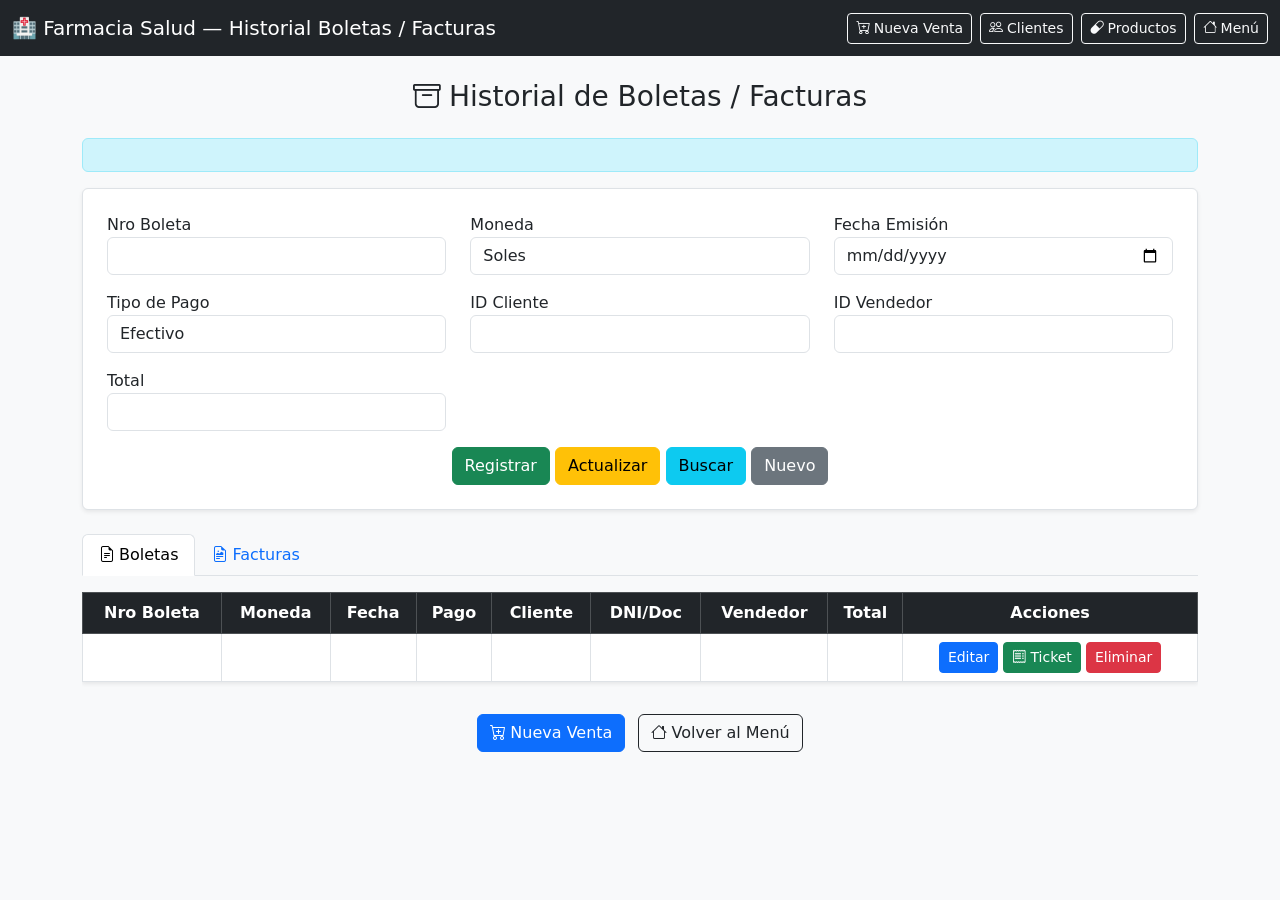
<file: src/main/resources/templates/boletas.html>
<!DOCTYPE html>
<html lang="es" xmlns:th="http://www.thymeleaf.org">
<head>
    <meta charset="UTF-8">
    <meta name="viewport" content="width=device-width, initial-scale=1">
    <title>Historial de Boletas y Facturas</title>
    <link rel="stylesheet" href="https://cdn.jsdelivr.net/npm/bootstrap@5.3.2/dist/css/bootstrap.min.css">
    <link rel="stylesheet" href="https://cdn.jsdelivr.net/npm/bootstrap-icons@1.11.3/font/bootstrap-icons.min.css">
</head>
<body class="bg-light">

<nav class="navbar navbar-dark bg-dark mb-4">
    <div class="container-fluid">
        <span class="navbar-brand">🏥 Farmacia Salud — Historial Boletas / Facturas</span>
        <div class="d-flex gap-2">
            <a href="/ventas"        class="btn btn-outline-light btn-sm"><i class="bi bi-cart-plus me-1"></i>Nueva Venta</a>
            <a href="/gestionclientes" class="btn btn-outline-light btn-sm"><i class="bi bi-people me-1"></i>Clientes</a>
            <a href="/gestionproductos" class="btn btn-outline-light btn-sm"><i class="bi bi-capsule me-1"></i>Productos</a>
            <a href="/menu"          class="btn btn-outline-light btn-sm"><i class="bi bi-house me-1"></i>Menú</a>
        </div>
    </div>
</nav>

<main class="container mt-2">
    <h3 class="text-center mb-4"><i class="bi bi-archive me-2"></i>Historial de Boletas / Facturas</h3>

    <div th:if="${mensajes != null}" class="alert alert-info text-center" th:text="${mensajes}"></div>

    <form th:action="@{/gestionboletas}" method="get" class="border p-4 rounded mb-4 bg-white shadow-sm">
        <div class="row mb-3">
            <div class="col-md-4">
                <label>Nro Boleta</label>
                <input type="text" name="Codigo" class="form-control"
                       th:value="${busquedaBoletas != null ? busquedaBoletas.nroboletas : ''}">
            </div>
            <div class="col-md-4">
                <label>Moneda</label>
                <select name="Moneda" class="form-control">
                    <option value="PEN" th:selected="${busquedaBoletas == null || busquedaBoletas.moneda == 'PEN'}">Soles</option>
                    <option value="USD" th:selected="${busquedaBoletas != null && busquedaBoletas.moneda == 'USD'}">Dólares</option>
                </select>
            </div>
            <div class="col-md-4">
                <label>Fecha Emisión</label>
                <input type="date" name="FechaEmision" class="form-control"
                       th:value="${busquedaBoletas != null ? busquedaBoletas.fechaemision : ''}">
            </div>
        </div>
        <div class="row mb-3">
            <div class="col-md-4">
                <label>Tipo de Pago</label>
                <select name="tipopagos" class="form-control">
                    <option value="EFECTIVO">Efectivo</option>
                    <option value="TARJETA">Tarjeta</option>
                    <option value="YAPE">Yape</option>
                    <option value="TRANSFERENCIA">Transferencia</option>
                </select>
            </div>
            <div class="col-md-4">
                <label>ID Cliente</label>
                <input type="number" name="idClientes" class="form-control"
                       th:value="${busquedaBoletas != null ? busquedaBoletas.idClientes : ''}">
            </div>
            <div class="col-md-4">
                <label>ID Vendedor</label>
                <input type="number" name="idvendedor" class="form-control"
                       th:value="${busquedaBoletas != null ? busquedaBoletas.idVendedor : ''}">
            </div>
        </div>
        <div class="row mb-3">
            <div class="col-md-4">
                <label>Total</label>
                <input type="number" step="0.01" name="Total" class="form-control"
                       th:value="${busquedaBoletas != null ? busquedaBoletas.total : ''}">
            </div>
        </div>
        <div class="text-center">
            <button type="submit" name="accion" value="registrar" class="btn btn-success">Registrar</button>
            <button type="submit" name="accion" value="actualizar" class="btn btn-warning">Actualizar</button>
            <button type="submit" name="accion" value="Buscar"    class="btn btn-info">Buscar</button>
            <a th:href="@{/gestionboletas(accion='listar')}" class="btn btn-secondary">Nuevo</a>
        </div>
    </form>

    <ul class="nav nav-tabs mb-3" id="documentTabs" role="tablist">
        <li class="nav-item" role="presentation">
            <button class="nav-link active" id="boletas-tab" data-bs-toggle="tab" data-bs-target="#boletas-panel"
                    type="button" role="tab"><i class="bi bi-file-earmark-text me-1"></i>Boletas</button>
        </li>
        <li class="nav-item" role="presentation">
            <button class="nav-link" id="facturas-tab" data-bs-toggle="tab" data-bs-target="#facturas-panel"
                    type="button" role="tab"><i class="bi bi-file-earmark-richtext me-1"></i>Facturas</button>
        </li>
    </ul>

    <div class="tab-content">
        <!-- TAB BOLETAS -->
        <section class="tab-pane fade show active" id="boletas-panel" role="tabpanel">
            <div class="table-responsive">
                <table class="table table-bordered table-hover text-center align-middle bg-white shadow-sm">
                    <thead class="table-dark">
                    <tr>
                        <th>Nro Boleta</th>
                        <th>Moneda</th>
                        <th>Fecha</th>
                        <th>Pago</th>
                        <th>Cliente</th>
                        <th>DNI/Doc</th>
                        <th>Vendedor</th>
                        <th>Total</th>
                        <th>Acciones</th>
                    </tr>
                    </thead>
                    <tbody>
                    <tr th:each="b : ${listarBoletas}">
                        <td th:text="${b.nroBoleta}"></td>
                        <td th:text="${b.moneda}"></td>
                        <td th:text="${b.fechaEmision}"></td>
                        <td th:text="${b.tipoPago}"></td>
                        <td th:text="${b.nombreCliente}"></td>
                        <td th:text="${b.nroDocCliente}"></td>
                        <td th:text="${b.nombreVendedor}"></td>
                        <td th:text="'S/. ' + ${#numbers.formatDecimal(b.total,1,2)}"></td>
                        <td>
                            <a th:href="@{/gestionboletas(accion='Buscar', Codigo=${b.nroBoleta})}"
                               class="btn btn-sm btn-primary">Editar</a>
                            <a th:href="@{/ventas/ticket(tipo='B', codigo=${b.nroBoleta})}"
                               class="btn btn-sm btn-success" target="_blank">
                                <i class="bi bi-receipt me-1"></i>Ticket</a>
                            <a th:href="@{/gestionboletas(accion='eliminar', Codigo=${b.nroBoleta})}"
                               class="btn btn-sm btn-danger"
                               onclick="return confirm('¿Eliminar esta boleta?')">Eliminar</a>
                        </td>
                    </tr>
                    </tbody>
                </table>
            </div>
        </section>

        <!-- TAB FACTURAS -->
        <section class="tab-pane fade" id="facturas-panel" role="tabpanel">
            <div class="table-responsive">
                <table class="table table-bordered table-hover text-center align-middle bg-white shadow-sm">
                    <thead class="table-dark">
                    <tr>
                        <th>Nro Factura</th>
                        <th>Moneda</th>
                        <th>Fecha</th>
                        <th>Pago</th>
                        <th>Cliente</th>
                        <th>DNI/Doc</th>
                        <th>Vendedor</th>
                        <th>Total</th>
                        <th>Ticket</th>
                    </tr>
                    </thead>
                    <tbody>
                    <tr th:each="f : ${listarFacturas}">
                        <td th:text="${f.nroFactura}"></td>
                        <td th:text="${f.moneda}"></td>
                        <td th:text="${f.fechaEmision}"></td>
                        <td th:text="${f.tipoPago}"></td>
                        <td th:text="${f.nombreCliente}"></td>
                        <td th:text="${f.nroDocCliente}"></td>
                        <td th:text="${f.nombreVendedor}"></td>
                        <td th:text="'S/. ' + ${#numbers.formatDecimal(f.total,1,2)}"></td>
                        <td>
                            <a th:href="@{/ventas/ticket(tipo='F', codigo=${f.nroFactura})}"
                               class="btn btn-sm btn-success" target="_blank">
                                <i class="bi bi-receipt me-1"></i>Ticket</a>
                        </td>
                    </tr>
                    </tbody>
                </table>
            </div>
        </section>
    </div>

    <div class="text-center mt-3">
        <a href="/ventas" class="btn btn-primary me-2">
            <i class="bi bi-cart-plus me-1"></i>Nueva Venta
        </a>
        <a href="/menu" class="btn btn-outline-dark">
            <i class="bi bi-house me-1"></i>Volver al Menú
        </a>
    </div>
</main>
<script src="https://cdn.jsdelivr.net/npm/bootstrap@5.3.2/dist/js/bootstrap.bundle.min.js"></script>
</body>
</html>
</file>
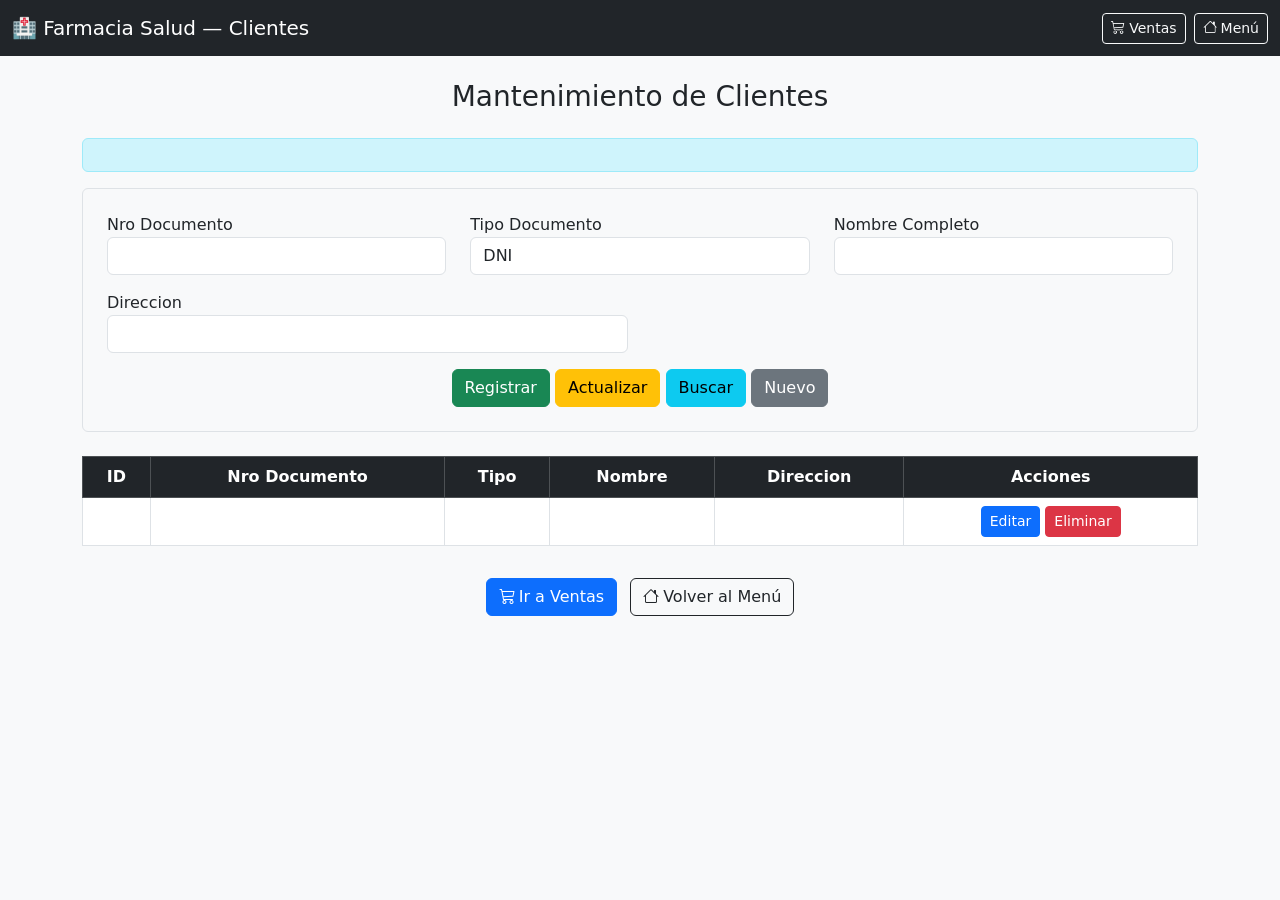
<file: src/main/resources/templates/clientes.html>
<!DOCTYPE html>
<html lang="es" xmlns:th="http://www.thymeleaf.org">
<head>
    <meta charset="UTF-8">
    <meta name="viewport" content="width=device-width, initial-scale=1">
    <title>Mantenimiento de Clientes</title>
    <link rel="stylesheet" href="https://cdn.jsdelivr.net/npm/bootstrap@5.3.2/dist/css/bootstrap.min.css">
    <link rel="stylesheet" href="https://cdn.jsdelivr.net/npm/bootstrap-icons@1.11.3/font/bootstrap-icons.min.css">
</head>
<body class="bg-light">

<nav class="navbar navbar-dark bg-dark mb-4">
    <div class="container-fluid">
        <span class="navbar-brand">🏥 Farmacia Salud — Clientes</span>
        <div class="d-flex gap-2">
            <a href="/ventas"  class="btn btn-outline-light btn-sm"><i class="bi bi-cart3 me-1"></i>Ventas</a>
            <a href="/menu"    class="btn btn-outline-light btn-sm"><i class="bi bi-house me-1"></i>Menú</a>
        </div>
    </div>
</nav>

<main class="container mt-2">
    <h3 class="text-center mb-4">Mantenimiento de Clientes</h3>

    <div th:if="${mensajes != null}" class="alert alert-info text-center" th:text="${mensajes}"></div>

    <form th:action="@{/gestionclientes}" method="get" class="border p-4 rounded mb-4">
        <input type="hidden" name="ClienteID" th:value="${busquedaCliente != null ? busquedaCliente.clientesID : ''}">

        <div class="row mb-3">
            <div class="col-md-4">
                <label>Nro Documento</label>
                <input type="number" name="NumeroDoc" class="form-control"
                       th:value="${busquedaCliente != null ? busquedaCliente.numeroDoc : ''}">
            </div>
            <div class="col-md-4">
                <label>Tipo Documento</label>
                <select name="TipoDocumento" class="form-control">
                    <option value="DNI" th:selected="${busquedaCliente == null || busquedaCliente.tipoDocumento == 'DNI'}">DNI</option>
                    <option value="RUC" th:selected="${busquedaCliente != null && busquedaCliente.tipoDocumento == 'RUC'}">RUC</option>
                    <option value="CE" th:selected="${busquedaCliente != null && busquedaCliente.tipoDocumento == 'CE'}">Carnet de Extranjeria</option>
                </select>
            </div>
            <div class="col-md-4">
                <label>Nombre Completo</label>
                <input type="text" name="NombreCliente" class="form-control"
                       th:value="${busquedaCliente != null ? busquedaCliente.nombreClientes : ''}">
            </div>
        </div>

        <div class="row mb-3">
            <div class="col-md-6">
                <label>Direccion</label>
                <input type="text" name="Direccion" class="form-control"
                       th:value="${busquedaCliente != null ? busquedaCliente.clientesDireccion : ''}">
            </div>
        </div>

        <div class="text-center">
            <button type="submit" name="accion" value="registrar" class="btn btn-success">Registrar</button>
            <button type="submit" name="accion" value="actualizar" class="btn btn-warning">Actualizar</button>
            <button type="submit" name="accion" value="buscar" class="btn btn-info">Buscar</button>
            <a th:href="@{/gestionclientes(accion='listar')}" class="btn btn-secondary">Nuevo</a>
        </div>
    </form>

    <div class="table-responsive">
        <table class="table table-bordered table-hover text-center align-middle">
            <thead class="table-dark">
            <tr>
                <th>ID</th>
                <th>Nro Documento</th>
                <th>Tipo</th>
                <th>Nombre</th>
                <th>Direccion</th>
                <th>Acciones</th>
            </tr>
            </thead>
            <tbody>
            <tr th:each="c : ${listarClientes}">
                <td th:text="${c.clientesID}"></td>
                <td th:text="${c.numeroDoc}"></td>
                <td th:text="${c.tipoDocumento}"></td>
                <td th:text="${c.nombreClientes}"></td>
                <td th:text="${c.clientesDireccion}"></td>
                <td>
                    <a th:href="@{/gestionclientes(accion='buscar', NumeroDoc=${c.numeroDoc})}" class="btn btn-sm btn-primary">Editar</a>
                    <a th:href="@{/gestionclientes(accion='eliminar', ClienteID=${c.clientesID})}"
                       class="btn btn-sm btn-danger" onclick="return confirm('Eliminar cliente?')">Eliminar</a>
                </td>
            </tr>
            </tbody>
        </table>
    </div>

    <div class="text-center mt-3">
        <a href="/ventas" class="btn btn-primary me-2"><i class="bi bi-cart3 me-1"></i>Ir a Ventas</a>
        <a href="/menu"   class="btn btn-outline-dark"><i class="bi bi-house me-1"></i>Volver al Menú</a>
    </div>
</main>
<script src="https://cdn.jsdelivr.net/npm/bootstrap@5.3.2/dist/js/bootstrap.bundle.min.js"></script>
</body>
</html>
</file>
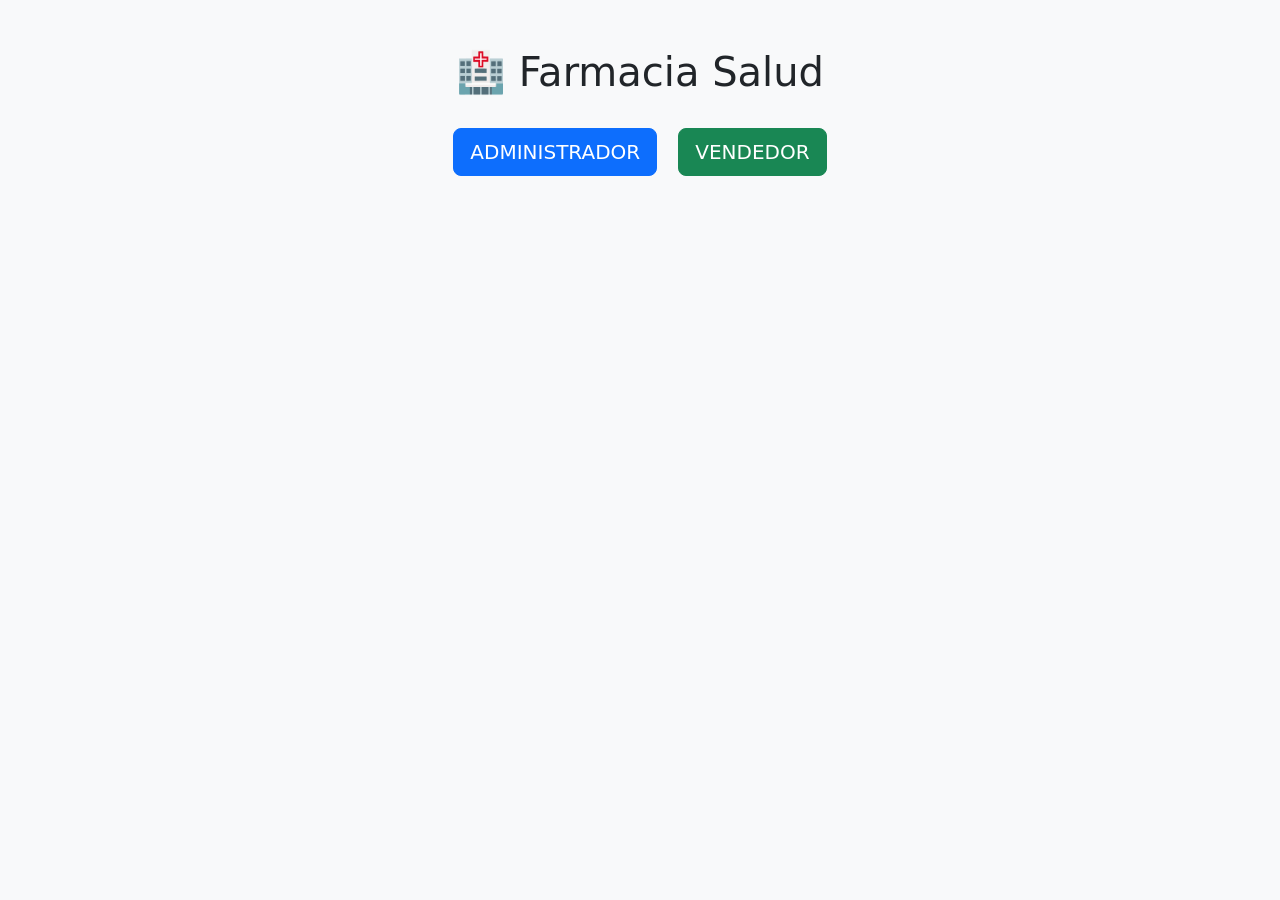
<file: src/main/resources/templates/home.html>
<!DOCTYPE html>
<html xmlns:th="http://www.thymeleaf.org">
<head>
    <meta charset="UTF-8">
    <title>Acceso Farmacia</title>
    <link href="https://cdn.jsdelivr.net/npm/bootstrap@5.3.2/dist/css/bootstrap.min.css" rel="stylesheet">
</head>
<body class="bg-light text-center mt-5">
    <h1>🏥 Farmacia Salud</h1>
    <div class="container mt-4">
        <a href="/login?rol=ADMINISTRADOR" class="btn btn-primary btn-lg m-2">ADMINISTRADOR</a>
        <a href="/login?rol=VENDEDOR" class="btn btn-success btn-lg m-2">VENDEDOR</a>
    </div>
</body>
</html>
</file>
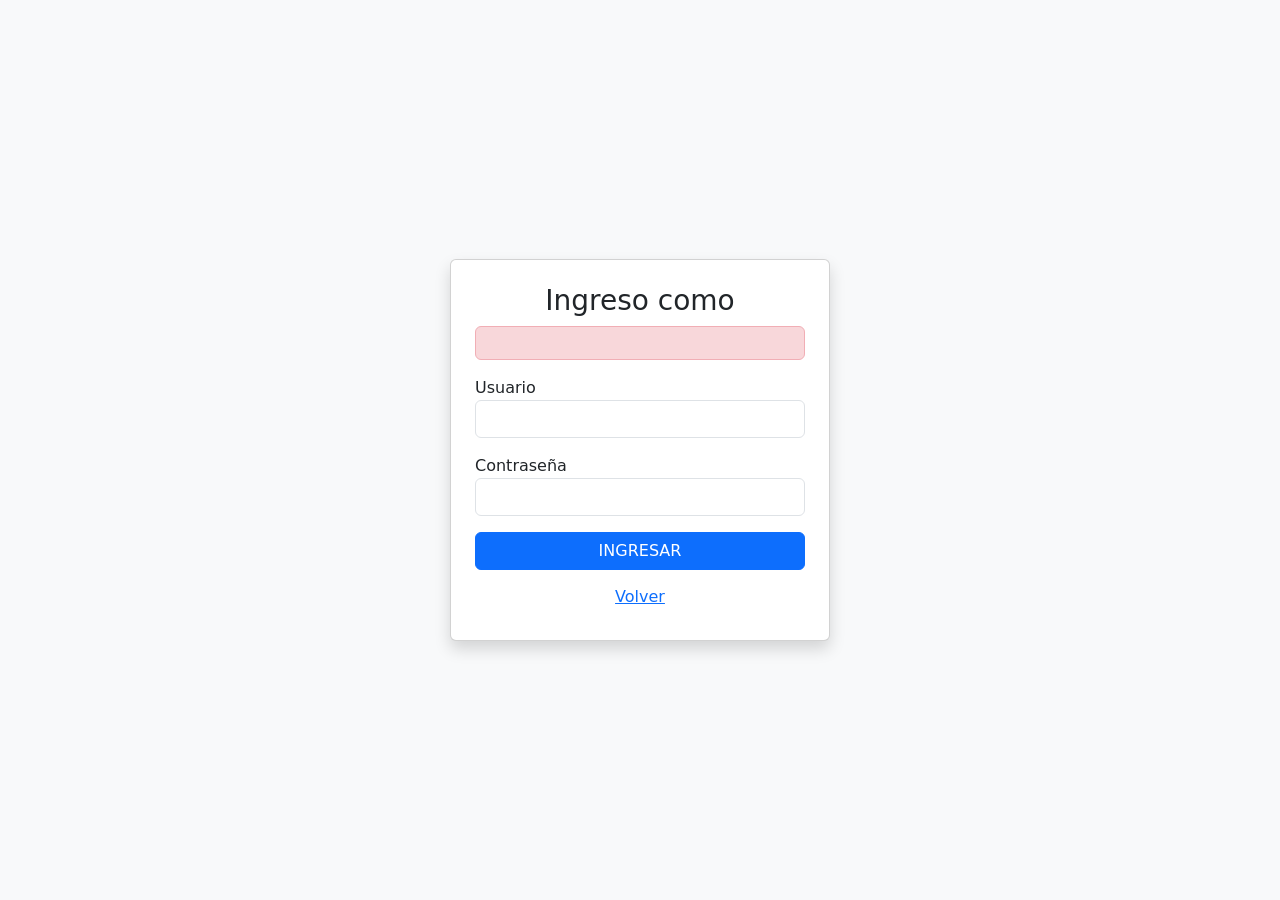
<file: src/main/resources/templates/login.html>
<!DOCTYPE html>
<html xmlns:th="http://www.thymeleaf.org">
<head>
    <meta charset="UTF-8">
    <title>Login | Farmacia Salud</title>
    <link href="https://cdn.jsdelivr.net/npm/bootstrap@5.3.2/dist/css/bootstrap.min.css" rel="stylesheet">
</head>
<body class="bg-light d-flex align-items-center" style="height: 100vh;">
    <div class="container">
        <div class="row justify-content-center">
            <div class="col-md-4 card p-4 shadow">
                <h3 class="text-center">Ingreso como <span th:text="${session.rol}"></span></h3>
                <div th:if="${error}" class="alert alert-danger" th:text="${error}"></div>
                <form th:action="@{/login}" method="post">
                    <div class="mb-3">
                        <label>Usuario</label>
                        <input type="text" name="usuario" class="form-control" required>
                    </div>
                    <div class="mb-3">
                        <label>Contraseña</label>
                        <input type="password" name="password" class="form-control" required>
                    </div>
                    <button type="submit" class="btn btn-primary w-100">INGRESAR</button>
                    <a href="/" class="btn btn-link w-100 mt-2">Volver</a>
                </form>
            </div>
        </div>
    </div>
</body>
</html>
</file>
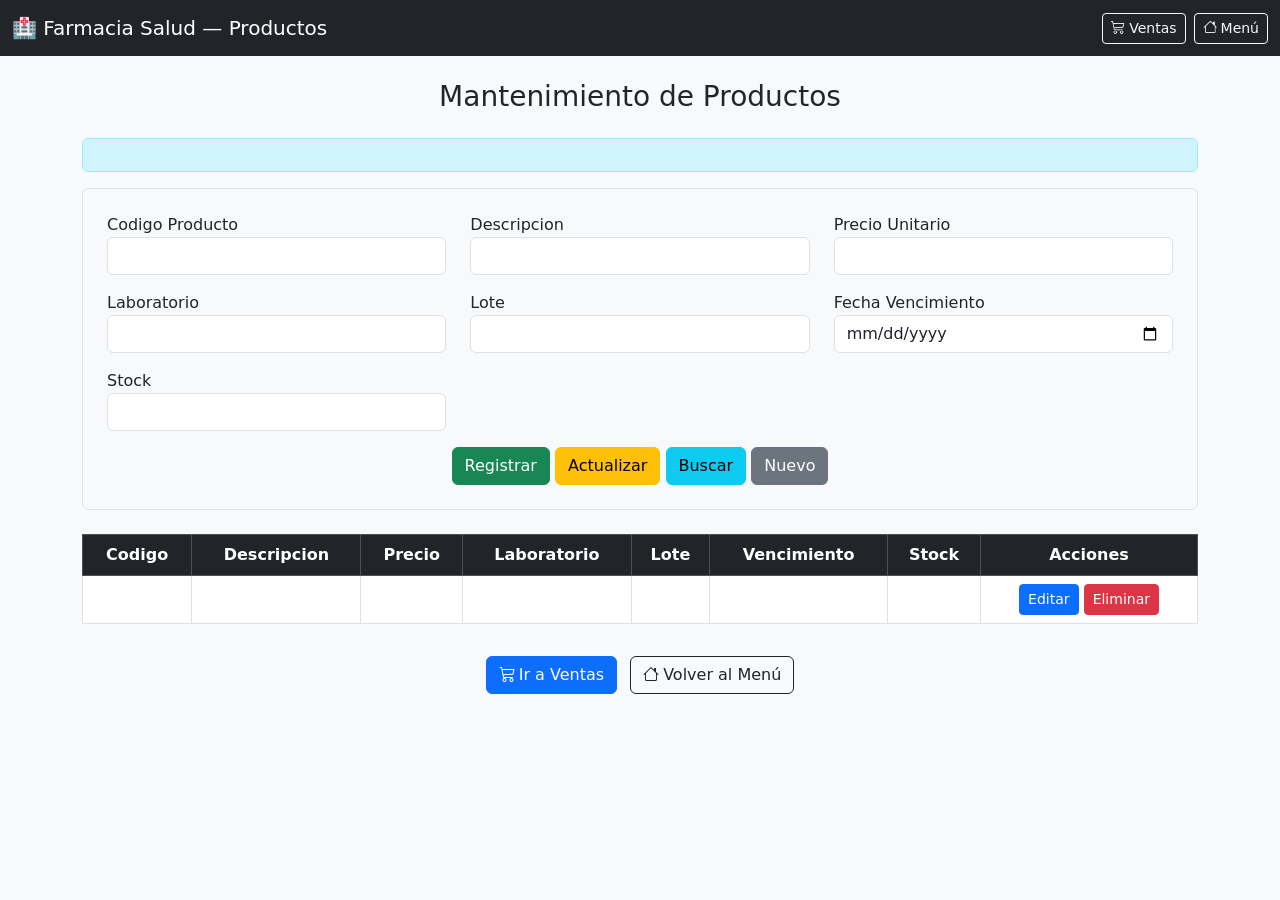
<file: src/main/resources/templates/productos.html>
<!DOCTYPE html>
<html lang="es" xmlns:th="http://www.thymeleaf.org">
<head>
    <meta charset="UTF-8">
    <meta name="viewport" content="width=device-width, initial-scale=1">
    <title>Mantenimiento de Productos</title>
    <link rel="stylesheet" href="https://cdn.jsdelivr.net/npm/bootstrap@5.3.2/dist/css/bootstrap.min.css">
    <link rel="stylesheet" href="https://cdn.jsdelivr.net/npm/bootstrap-icons@1.11.3/font/bootstrap-icons.min.css">
</head>
<body class="bg-light">

<nav class="navbar navbar-dark bg-dark mb-4">
    <div class="container-fluid">
        <span class="navbar-brand">🏥 Farmacia Salud — Productos</span>
        <div class="d-flex gap-2">
            <a href="/ventas" class="btn btn-outline-light btn-sm"><i class="bi bi-cart3 me-1"></i>Ventas</a>
            <a href="/menu"   class="btn btn-outline-light btn-sm"><i class="bi bi-house me-1"></i>Menú</a>
        </div>
    </div>
</nav>

<main class="container mt-2">
    <h3 class="text-center mb-4">Mantenimiento de Productos</h3>

    <div th:if="${mensajes != null}" class="alert alert-info text-center" th:text="${mensajes}"></div>

    <form th:action="@{/gestionproductos}" method="get" class="border p-4 rounded mb-4">
        <div class="row mb-3">
            <div class="col-md-4">
                <label>Codigo Producto</label>
                <input type="text" name="Codigo" class="form-control"
                       th:value="${busquedaProducto != null ? busquedaProducto.codigoProductos : ''}">
            </div>
            <div class="col-md-4">
                <label>Descripcion</label>
                <input type="text" name="Descripcion" class="form-control"
                       th:value="${busquedaProducto != null ? busquedaProducto.descripcionProductos : ''}">
            </div>
            <div class="col-md-4">
                <label>Precio Unitario</label>
                <input type="number" step="0.01" name="Precio" class="form-control"
                       th:value="${busquedaProducto != null ? busquedaProducto.preciounitaria : ''}">
            </div>
        </div>

        <div class="row mb-3">
            <div class="col-md-4">
                <label>Laboratorio</label>
                <input type="text" name="Laboratorio" class="form-control"
                       th:value="${busquedaProducto != null ? busquedaProducto.laboratorio : ''}">
            </div>
            <div class="col-md-4">
                <label>Lote</label>
                <input type="text" name="Lote" class="form-control"
                       th:value="${busquedaProducto != null ? busquedaProducto.lote : ''}">
            </div>
            <div class="col-md-4">
                <label>Fecha Vencimiento</label>
                <input type="date" name="FechaVencimiento" class="form-control"
                       th:value="${busquedaProducto != null ? busquedaProducto.fechaVencimiento : ''}">
            </div>
        </div>

        <div class="row mb-3">
            <div class="col-md-4">
                <label>Stock</label>
                <input type="number" name="Stock" class="form-control"
                       th:value="${busquedaProducto != null ? busquedaProducto.stock : ''}">
            </div>
        </div>

        <div class="text-center">
            <button type="submit" name="accion" value="registrar" class="btn btn-success">Registrar</button>
            <button type="submit" name="accion" value="actualizar" class="btn btn-warning">Actualizar</button>
            <button type="submit" name="accion" value="buscar" class="btn btn-info">Buscar</button>
            <a th:href="@{/gestionproductos(accion='listar')}" class="btn btn-secondary">Nuevo</a>
        </div>
    </form>

    <div class="table-responsive">
        <table class="table table-bordered table-hover text-center align-middle">
            <thead class="table-dark">
            <tr>
                <th>Codigo</th>
                <th>Descripcion</th>
                <th>Precio</th>
                <th>Laboratorio</th>
                <th>Lote</th>
                <th>Vencimiento</th>
                <th>Stock</th>
                <th>Acciones</th>
            </tr>
            </thead>
            <tbody>
            <tr th:each="p : ${listarProductos}">
                <td th:text="${p.codigoProductos}"></td>
                <td th:text="${p.descripcionProductos}"></td>
                <td th:text="${p.preciounitaria}"></td>
                <td th:text="${p.laboratorio}"></td>
                <td th:text="${p.lote}"></td>
                <td th:text="${p.fechaVencimiento}"></td>
                <td th:text="${p.stock}"></td>
                <td>
                    <a th:href="@{/gestionproductos(accion='buscar', Codigo=${p.codigoProductos})}" class="btn btn-sm btn-primary">Editar</a>
                    <a th:href="@{/gestionproductos(accion='eliminar', Codigo=${p.codigoProductos})}"
                       class="btn btn-sm btn-danger" onclick="return confirm('Eliminar producto?')">Eliminar</a>
                </td>
            </tr>
            </tbody>
        </table>
    </div>

    <div class="text-center mt-3">
        <a href="/ventas" class="btn btn-primary me-2"><i class="bi bi-cart3 me-1"></i>Ir a Ventas</a>
        <a href="/menu"   class="btn btn-outline-dark"><i class="bi bi-house me-1"></i>Volver al Menú</a>
    </div>
</main>
<script src="https://cdn.jsdelivr.net/npm/bootstrap@5.3.2/dist/js/bootstrap.bundle.min.js"></script>
</body>
</html>
</file>
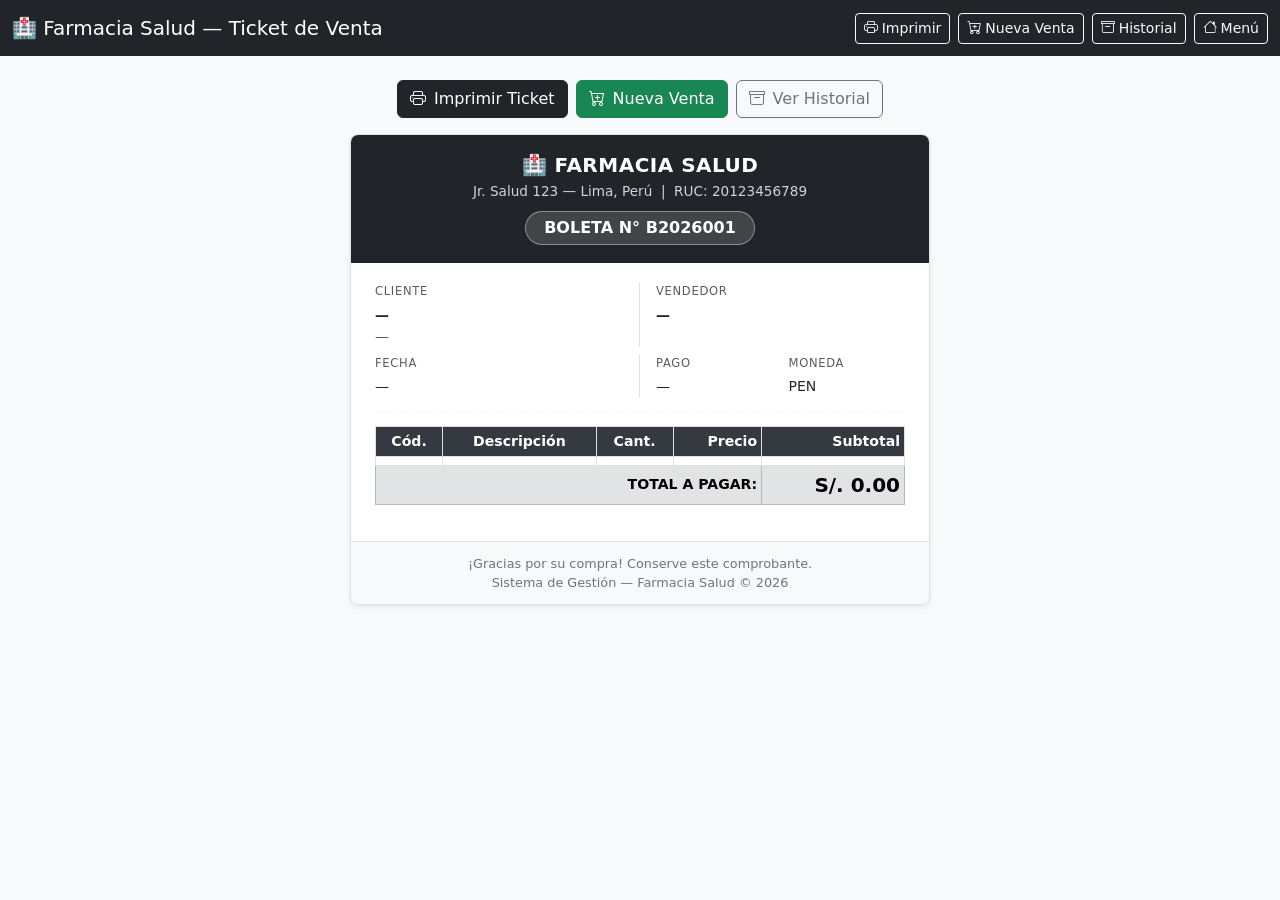
<file: src/main/resources/templates/ticket.html>
<!DOCTYPE html>
<html lang="es" xmlns:th="http://www.thymeleaf.org">
<head>
    <meta charset="UTF-8">
    <meta name="viewport" content="width=device-width, initial-scale=1">
    <title th:text="'Ticket — ' + ${tipoDoc} + ' ' + ${nroDoc}">Ticket de Venta</title>
    <link rel="stylesheet" href="https://cdn.jsdelivr.net/npm/bootstrap@5.3.2/dist/css/bootstrap.min.css">
    <link rel="stylesheet" href="https://cdn.jsdelivr.net/npm/bootstrap-icons@1.11.3/font/bootstrap-icons.min.css">
    <style>
        body { background: #f8f9fa; }
        /* Solo el bloque del ticket tiene estilo de comprobante */
        .ticket-wrapper {
            max-width: 580px;
            margin: 0 auto;
            background: #fff;
            border: 1px solid #dee2e6;
            border-radius: 8px;
            overflow: hidden;
        }
        .ticket-header-band {
            background: #212529;
            color: #fff;
            padding: 18px 24px;
            text-align: center;
        }
        .ticket-header-band h5 { margin: 0; font-weight: 700; letter-spacing: .5px; }
        .ticket-header-band p  { margin: 4px 0 0; font-size: .85rem; opacity: .8; }
        .nro-badge {
            display: inline-block;
            margin-top: 10px;
            background: rgba(255,255,255,.15);
            border: 1px solid rgba(255,255,255,.4);
            border-radius: 20px;
            padding: 4px 18px;
            font-size: 1rem;
            font-weight: 700;
        }
        .ticket-body { padding: 20px 24px; }
        .divider-dash { border: none; border-top: 1.5px dashed #ced4da; margin: 14px 0; }
        .items-table { font-size: .88rem; }
        .items-table thead th { background: #343a40; color: #fff; text-align: center; }
        .items-table td { vertical-align: middle; }
        .ticket-footer {
            background: #f8f9fa;
            border-top: 1px solid #dee2e6;
            text-align: center;
            padding: 12px;
            font-size: .8rem;
            color: #6c757d;
        }
        /* Ocultar navbar al imprimir */
        @media print {
            nav, .btn-toolbar { display: none !important; }
            body { background: #fff; }
            .ticket-wrapper { border: none; box-shadow: none; max-width: 100%; border-radius: 0; }
        }
    </style>
</head>
<body class="bg-light">

<!-- NAVBAR igual al resto del sistema -->
<nav class="navbar navbar-dark bg-dark mb-4">
    <div class="container-fluid">
        <span class="navbar-brand">🏥 Farmacia Salud — Ticket de Venta</span>
        <div class="d-flex gap-2">
            <button onclick="window.print()" class="btn btn-outline-light btn-sm">
                <i class="bi bi-printer me-1"></i>Imprimir
            </button>
            <a href="/ventas" class="btn btn-outline-light btn-sm">
                <i class="bi bi-cart-plus me-1"></i>Nueva Venta
            </a>
            <a href="/gestionboletas" class="btn btn-outline-light btn-sm">
                <i class="bi bi-archive me-1"></i>Historial
            </a>
            <a href="/menu" class="btn btn-outline-light btn-sm">
                <i class="bi bi-house me-1"></i>Menú
            </a>
        </div>
    </div>
</nav>

<main class="container mt-2">

    <!-- Botones adicionales (pantalla) -->
    <div class="btn-toolbar justify-content-center mb-3 gap-2">
        <button onclick="window.print()" class="btn btn-dark">
            <i class="bi bi-printer me-2"></i>Imprimir Ticket
        </button>
        <a href="/ventas" class="btn btn-success">
            <i class="bi bi-cart-plus me-2"></i>Nueva Venta
        </a>
        <a href="/gestionboletas" class="btn btn-outline-secondary">
            <i class="bi bi-archive me-2"></i>Ver Historial
        </a>
    </div>

    <!-- ──── TICKET ──── -->
    <div class="ticket-wrapper mb-4 shadow-sm">

        <!-- Encabezado -->
        <div class="ticket-header-band">
            <h5>🏥 FARMACIA SALUD</h5>
            <p>Jr. Salud 123 — Lima, Perú &nbsp;|&nbsp; RUC: 20123456789</p>
            <div class="nro-badge">
                <span th:text="${tipoDoc}">BOLETA</span> N°
                <span th:text="${nroDoc}">B2026001</span>
            </div>
        </div>

        <div class="ticket-body">

            <!-- Info cliente / vendedor en grid Bootstrap -->
            <div class="row g-0 mb-2 small">
                <div class="col-6 border-end pe-3">
                    <p class="mb-1 text-muted" style="font-size:.72rem;text-transform:uppercase;letter-spacing:.7px;">Cliente</p>
                    <p class="mb-0 fw-bold" th:text="${documento.nombreCliente}">—</p>
                    <p class="mb-0 text-muted" th:text="${documento.nroDocCliente}">—</p>
                </div>
                <div class="col-6 ps-3">
                    <p class="mb-1 text-muted" style="font-size:.72rem;text-transform:uppercase;letter-spacing:.7px;">Vendedor</p>
                    <p class="mb-0 fw-bold" th:text="${documento.nombreVendedor}">—</p>
                </div>
            </div>
            <div class="row g-0 mb-0 small">
                <div class="col-6 border-end pe-3">
                    <p class="mb-1 text-muted" style="font-size:.72rem;text-transform:uppercase;letter-spacing:.7px;">Fecha</p>
                    <p class="mb-0" th:text="${documento.fechaEmision}">—</p>
                </div>
                <div class="col-3 px-3">
                    <p class="mb-1 text-muted" style="font-size:.72rem;text-transform:uppercase;letter-spacing:.7px;">Pago</p>
                    <p class="mb-0" th:text="${documento.tipoPago}">—</p>
                </div>
                <div class="col-3 ps-3">
                    <p class="mb-1 text-muted" style="font-size:.72rem;text-transform:uppercase;letter-spacing:.7px;">Moneda</p>
                    <p class="mb-0" th:text="${documento.moneda}">PEN</p>
                </div>
            </div>

            <hr class="divider-dash">

            <!-- Tabla de productos -->
            <table class="table table-sm items-table table-bordered">
                <thead>
                    <tr>
                        <th>Cód.</th>
                        <th>Descripción</th>
                        <th class="text-center">Cant.</th>
                        <th class="text-end">Precio</th>
                        <th class="text-end">Subtotal</th>
                    </tr>
                </thead>
                <tbody>
                    <tr th:each="item : ${items}">
                        <td th:text="${item['codigo']}"></td>
                        <td th:text="${item['descripcion']}"></td>
                        <td class="text-center" th:text="${item['cantidad']}"></td>
                        <td class="text-end" th:text="'S/. ' + ${#numbers.formatDecimal(item['precio'],1,2)}"></td>
                        <td class="text-end fw-bold" th:text="'S/. ' + ${#numbers.formatDecimal(item['subtotal'],1,2)}"></td>
                    </tr>
                </tbody>
                <tfoot>
                    <tr class="table-secondary">
                        <td colspan="4" class="text-end fw-bold">TOTAL A PAGAR:</td>
                        <td class="text-end fw-bold fs-5"
                            th:text="'S/. ' + ${#numbers.formatDecimal(documento.total,1,2)}">
                            S/. 0.00
                        </td>
                    </tr>
                </tfoot>
            </table>
        </div>

        <div class="ticket-footer">
            <p class="mb-0">¡Gracias por su compra! Conserve este comprobante.</p>
            <p class="mb-0">Sistema de Gestión — Farmacia Salud © 2026</p>
        </div>
    </div>

</main>

<script src="https://cdn.jsdelivr.net/npm/bootstrap@5.3.2/dist/js/bootstrap.bundle.min.js"></script>
</body>
</html>
</file>
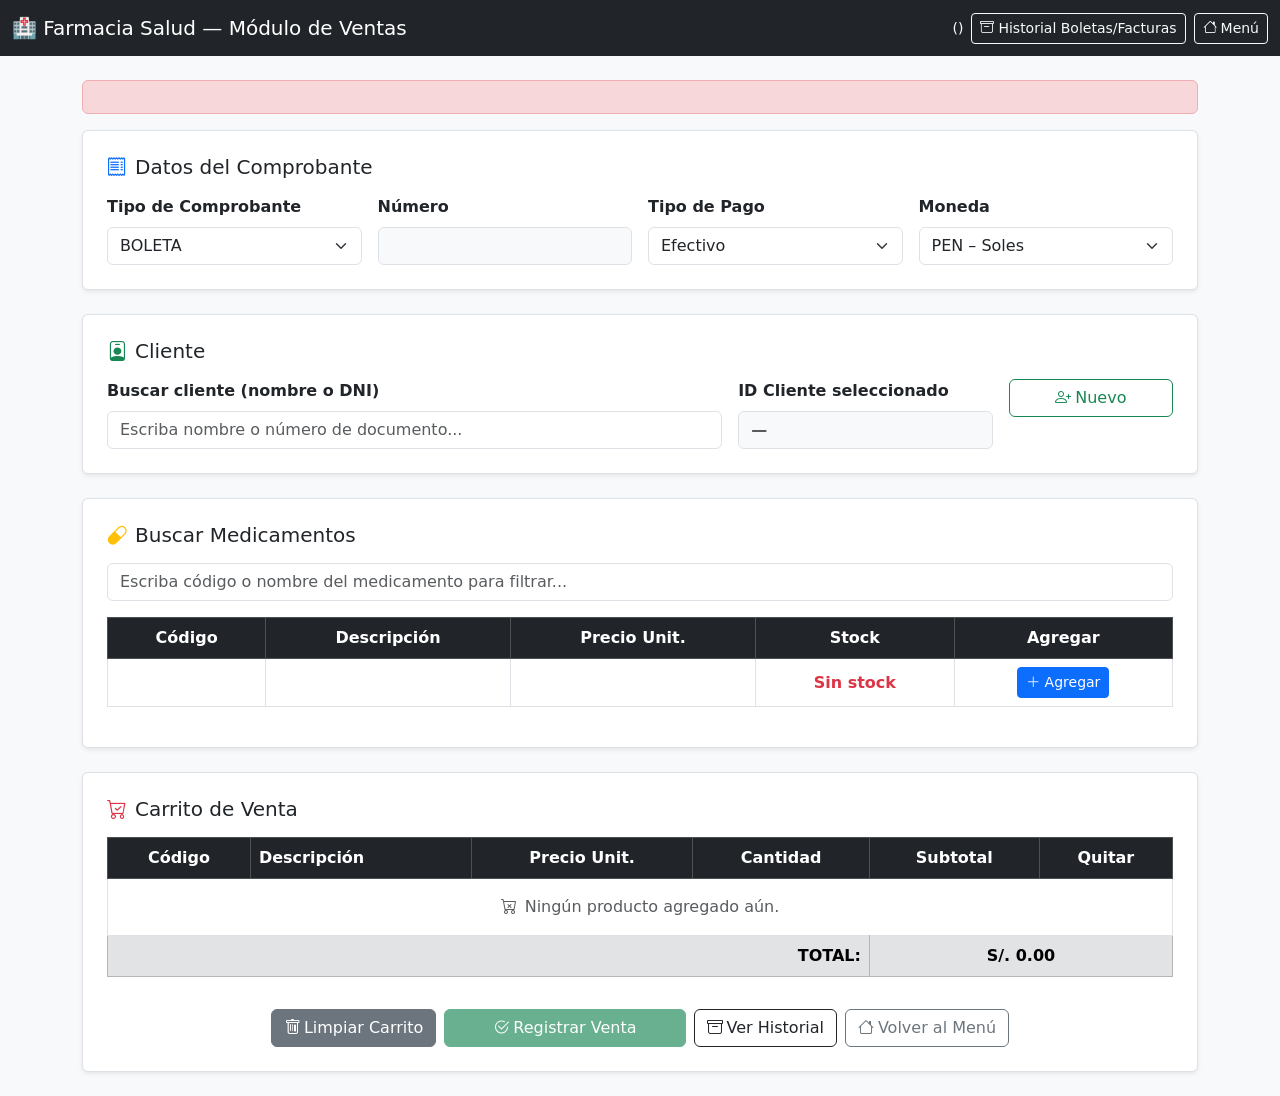
<file: src/main/resources/templates/ventas.html>
<!DOCTYPE html>
<html lang="es" xmlns:th="http://www.thymeleaf.org">
<head>
    <meta charset="UTF-8">
    <meta name="viewport" content="width=device-width, initial-scale=1">
    <title>Módulo de Ventas — Farmacia Salud</title>
    <link rel="stylesheet" href="https://cdn.jsdelivr.net/npm/bootstrap@5.3.2/dist/css/bootstrap.min.css">
    <link rel="stylesheet" href="https://cdn.jsdelivr.net/npm/bootstrap-icons@1.11.3/font/bootstrap-icons.min.css">
    <style>
        /* Estilos de carrito de compras */
        #tbodyCarrito tr td { vertical-align: middle; }
        .qty-ctrl { width: 65px; text-align: center; }
        .tag-ok  { color: #198754; font-weight: 600; }
        .tag-low { color: #fd7e14; font-weight: 600; }
        .tag-no  { color: #dc3545; font-weight: 600; }
        .fila-vencido { background-color: #fff3cd !important; }
        /* Resaltar fila al pasar mouse en tabla productos */
        #tablaProductos tbody tr:hover { cursor: pointer; background: #f0f4ff; }
    </style>
</head>
<body class="bg-light">

<!-- NAVBAR igual al resto del sistema -->
<nav class="navbar navbar-dark bg-dark mb-4">
    <div class="container-fluid">
        <span class="navbar-brand">🏥 Farmacia Salud — Módulo de Ventas</span>
        <div class="d-flex align-items-center gap-2">
            <span class="text-white small">
                <span th:text="${session.usuario}"></span>
                (<span th:text="${session.rol}"></span>)
            </span>
            <a href="/gestionboletas" class="btn btn-outline-light btn-sm">
                <i class="bi bi-archive me-1"></i>Historial Boletas/Facturas
            </a>
            <a href="/menu" class="btn btn-outline-light btn-sm">
                <i class="bi bi-house me-1"></i>Menú
            </a>
        </div>
    </div>
</nav>

<main class="container mt-2">

    <!-- ALERTA DE ERROR -->
    <div th:if="${error}" class="alert alert-danger text-center" th:text="${error}"></div>

    <form id="formVenta" method="post" th:action="@{/ventas/registrar}">

    <!-- ══════════════════════════════════════════════════════
         SECCIÓN 1 — DATOS DEL COMPROBANTE
    ═══════════════════════════════════════════════════════ -->
    <div class="border p-4 rounded mb-4 bg-white shadow-sm">
        <h5 class="mb-3"><i class="bi bi-receipt me-2 text-primary"></i>Datos del Comprobante</h5>
        <div class="row g-3 align-items-end">

            <!-- Tipo: Boleta o Factura -->
            <div class="col-md-3">
                <label class="form-label fw-bold">Tipo de Comprobante</label>
                <select name="tipo" id="selectTipo" class="form-select" onchange="actualizarCodigo()">
                    <option value="BOLETA">BOLETA</option>
                    <option value="FACTURA">FACTURA</option>
                </select>
            </div>

            <!-- Código auto-generado (solo lectura) -->
            <div class="col-md-3">
                <label class="form-label fw-bold">Número</label>
                <input type="text" id="campoCodigo" class="form-control bg-light fw-bold text-primary"
                       readonly th:value="${sigBoleta}">
            </div>

            <!-- Tipo de Pago -->
            <div class="col-md-3">
                <label class="form-label fw-bold">Tipo de Pago</label>
                <select name="tipoPago" class="form-select">
                    <option value="Efectivo">Efectivo</option>
                    <option value="Tarjeta">Tarjeta</option>
                    <option value="Yape">Yape</option>
                    <option value="Transferencia">Transferencia</option>
                </select>
            </div>

            <!-- Moneda -->
            <div class="col-md-3">
                <label class="form-label fw-bold">Moneda</label>
                <select name="moneda" class="form-select">
                    <option value="PEN">PEN – Soles</option>
                    <option value="USD">USD – Dólares</option>
                </select>
            </div>
        </div>
    </div>

    <!-- ══════════════════════════════════════════════════════
         SECCIÓN 2 — CLIENTE
    ═══════════════════════════════════════════════════════ -->
    <div class="border p-4 rounded mb-4 bg-white shadow-sm">
        <h5 class="mb-3"><i class="bi bi-person-badge me-2 text-success"></i>Cliente</h5>

        <div class="row g-3 align-items-start">
            <!-- Buscar cliente existente -->
            <div class="col-md-7">
                <label class="form-label fw-bold">Buscar cliente (nombre o DNI)</label>
                <input type="text" id="buscarCliente" class="form-control"
                       placeholder="Escriba nombre o número de documento...">
                <!-- Dropdown resultados -->
                <div id="listaClientes" class="border rounded mt-1 bg-white shadow-sm"
                     style="max-height:200px; overflow-y:auto; display:none; position:relative; z-index:100;">
                    <table class="table table-sm table-hover mb-0">
                        <thead class="table-secondary">
                            <tr><th>ID</th><th>Documento</th><th>Nombre</th></tr>
                        </thead>
                        <tbody id="tbodyBuscarCliente"></tbody>
                    </table>
                </div>
            </div>

            <!-- ID seleccionado -->
            <div class="col-md-3">
                <label class="form-label fw-bold">ID Cliente seleccionado</label>
                <input type="number" name="idCliente" id="idClienteHidden"
                       class="form-control bg-light text-success fw-bold"
                       readonly placeholder="—">
            </div>

            <!-- Botón nuevo cliente -->
            <div class="col-md-2 d-flex align-items-end">
                <button type="button" class="btn btn-outline-success w-100"
                        data-bs-toggle="collapse" data-bs-target="#formNuevoCliente">
                    <i class="bi bi-person-plus me-1"></i>Nuevo
                </button>
            </div>
        </div>

        <!-- Cliente seleccionado: badge informativo -->
        <div id="clienteSeleccionadoInfo" class="mt-2 alert alert-success py-2 mb-0" style="display:none;">
            <i class="bi bi-check-circle-fill me-2"></i>
            <strong id="clienteNombreInfo">—</strong>
            <span class="ms-3 text-muted" id="clienteDNIInfo"></span>
        </div>

        <!-- ─── Formulario rápido: Nuevo Cliente (colapsable) ─── -->
        <div class="collapse mt-3" id="formNuevoCliente">
            <div class="border rounded p-3 bg-light">
                <h6 class="mb-3 text-success"><i class="bi bi-person-plus me-2"></i>Registrar Nuevo Cliente</h6>
                <div class="row g-2">
                    <div class="col-md-3">
                        <label class="form-label small">Tipo Documento</label>
                        <select id="ncTipo" class="form-select form-select-sm">
                            <option value="DNI">DNI</option>
                            <option value="RUC">RUC</option>
                            <option value="CE">Carnet Extranjería</option>
                        </select>
                    </div>
                    <div class="col-md-3">
                        <label class="form-label small">Nro. Documento</label>
                        <input type="text" id="ncDoc" class="form-control form-control-sm"
                               placeholder="Ej: 45896321">
                    </div>
                    <div class="col-md-4">
                        <label class="form-label small">Nombre Completo</label>
                        <input type="text" id="ncNombre" class="form-control form-control-sm"
                               placeholder="Apellido y Nombre">
                    </div>
                    <div class="col-md-2 d-flex align-items-end">
                        <button type="button" class="btn btn-success btn-sm w-100"
                                onclick="registrarNuevoCliente()">
                            <i class="bi bi-save me-1"></i>Guardar
                        </button>
                    </div>
                    <div class="col-12">
                        <label class="form-label small">Dirección (opcional)</label>
                        <input type="text" id="ncDir" class="form-control form-control-sm"
                               placeholder="Av. / Jr. / Calle...">
                    </div>
                </div>
                <div id="ncMensaje" class="mt-2"></div>
            </div>
        </div>
    </div>

    <!-- ══════════════════════════════════════════════════════
         SECCIÓN 3 — BUSCADOR DE MEDICAMENTOS
    ═══════════════════════════════════════════════════════ -->
    <div class="border p-4 rounded mb-4 bg-white shadow-sm">
        <h5 class="mb-3"><i class="bi bi-capsule me-2 text-warning"></i>Buscar Medicamentos</h5>
        <div class="mb-3">
            <input type="text" id="buscadorProducto" class="form-control"
                   placeholder="Escriba código o nombre del medicamento para filtrar...">
        </div>
        <div class="table-responsive" style="max-height:320px; overflow-y:auto;">
            <table class="table table-bordered table-hover text-center align-middle" id="tablaProductos">
                <thead class="table-dark">
                    <tr>
                        <th>Código</th>
                        <th>Descripción</th>
                        <th>Precio Unit.</th>
                        <th>Stock</th>
                        <th>Agregar</th>
                    </tr>
                </thead>
                <tbody id="tbodyProductos">
                    <tr th:each="p : ${productos}"
                        th:classappend="${p.fechaVencimiento != null and p.fechaVencimiento.before(#dates.createNow())} ? 'fila-vencido' : ''"
                        th:data-codigo="${p.codigoProductos}"
                        th:data-desc="${p.descripcionProductos}"
                        th:data-precio="${p.preciounitaria}"
                        th:data-stock="${p.stock}">
                        <td th:text="${p.codigoProductos}"></td>
                        <td class="text-start" th:text="${p.descripcionProductos}"></td>
                        <td th:text="'S/. ' + ${#numbers.formatDecimal(p.preciounitaria,1,2)}"></td>
                        <td>
                            <span th:if="${p.stock > 10}"  class="tag-ok"  th:text="${p.stock}"></span>
                            <span th:if="${p.stock > 0 and p.stock <= 10}" class="tag-low" th:text="${p.stock}"></span>
                            <span th:if="${p.stock == 0}"  class="tag-no">Sin stock</span>
                        </td>
                        <td>
                            <button type="button" class="btn btn-sm btn-primary"
                                    th:disabled="${p.stock == 0}"
                                    th:data-codigo="${p.codigoProductos}"
                                    th:data-desc="${p.descripcionProductos}"
                                    th:data-precio="${p.preciounitaria}"
                                    th:data-stock="${p.stock}"
                                    onclick="agregarAlCarrito(this)">
                                <i class="bi bi-plus-lg"></i> Agregar
                            </button>
                        </td>
                    </tr>
                </tbody>
            </table>
        </div>
    </div>

    <!-- ══════════════════════════════════════════════════════
         SECCIÓN 4 — CARRITO DE VENTA (parte final)
    ═══════════════════════════════════════════════════════ -->
    <div class="border p-4 rounded mb-4 bg-white shadow-sm">
        <h5 class="mb-3"><i class="bi bi-cart-check me-2 text-danger"></i>Carrito de Venta</h5>

        <div class="table-responsive">
            <table class="table table-bordered text-center align-middle" id="tablaCarrito">
                <thead class="table-dark">
                    <tr>
                        <th>Código</th>
                        <th class="text-start">Descripción</th>
                        <th>Precio Unit.</th>
                        <th>Cantidad</th>
                        <th>Subtotal</th>
                        <th>Quitar</th>
                    </tr>
                </thead>
                <tbody id="tbodyCarrito">
                    <tr id="filaCarritoVacio">
                        <td colspan="6" class="text-muted py-3">
                            <i class="bi bi-cart-x me-2"></i>Ningún producto agregado aún.
                        </td>
                    </tr>
                </tbody>
                <tfoot>
                    <tr class="table-secondary fw-bold">
                        <td colspan="4" class="text-end">TOTAL:</td>
                        <td id="totalCarrito" colspan="2">S/. 0.00</td>
                    </tr>
                </tfoot>
            </table>
        </div>

        <!-- Inputs ocultos para enviar al servidor -->
        <div id="inputsCarrito"></div>

        <!-- Botones de acción -->
        <div class="text-center mt-3 d-flex justify-content-center gap-2 flex-wrap">
            <button type="button" class="btn btn-secondary" onclick="limpiarCarrito()">
                <i class="bi bi-trash me-1"></i>Limpiar Carrito
            </button>
            <button type="submit" class="btn btn-success px-5" id="btnRegistrar" disabled>
                <i class="bi bi-check2-circle me-1"></i>Registrar Venta
            </button>
            <a href="/gestionboletas" class="btn btn-outline-dark">
                <i class="bi bi-archive me-1"></i>Ver Historial
            </a>
            <a href="/menu" class="btn btn-outline-secondary">
                <i class="bi bi-house me-1"></i>Volver al Menú
            </a>
        </div>
    </div>

    </form><!-- fin formVenta -->
</main>

<!-- ─── Variables Thymeleaf → JavaScript ─── -->
<script th:inline="javascript">
    const SIG_BOLETA  = /*[[${sigBoleta}]]*/  'B2026001';
    const SIG_FACTURA = /*[[${sigFactura}]]*/ 'F2026001';
    const CLIENTES_DATA = /*[[${clientes}]]*/ [];
</script>

<script src="https://cdn.jsdelivr.net/npm/bootstrap@5.3.2/dist/js/bootstrap.bundle.min.js"></script>
<script>
// ──────────────────────────────────────────────
//  SELECTOR TIPO COMPROBANTE
// ──────────────────────────────────────────────
function actualizarCodigo() {
    const tipo = document.getElementById('selectTipo').value;
    document.getElementById('campoCodigo').value =
        tipo === 'FACTURA' ? SIG_FACTURA : SIG_BOLETA;
}

// ──────────────────────────────────────────────
//  BUSCADOR DE CLIENTES (filtro local)
// ──────────────────────────────────────────────
document.getElementById('buscarCliente').addEventListener('input', function () {
    const q = this.value.trim().toLowerCase();
    const lista = document.getElementById('listaClientes');
    const tbody = document.getElementById('tbodyBuscarCliente');
    tbody.innerHTML = '';

    if (q.length < 1) { lista.style.display = 'none'; return; }

    const filtro = CLIENTES_DATA.filter(c =>
        String(c.numeroDoc).includes(q) ||
        (c.nombreClientes || '').toLowerCase().includes(q)
    ).slice(0, 10);

    if (filtro.length === 0) { lista.style.display = 'none'; return; }

    filtro.forEach(c => {
        const tr = document.createElement('tr');
        tr.style.cursor = 'pointer';
        tr.innerHTML = `<td>${c.clientesID}</td><td>${c.numeroDoc}</td><td>${c.nombreClientes}</td>`;
        tr.onclick = () => seleccionarCliente(c.clientesID, c.nombreClientes, c.numeroDoc);
        tbody.appendChild(tr);
    });
    lista.style.display = 'block';
});

function seleccionarCliente(id, nombre, doc) {
    document.getElementById('idClienteHidden').value = id;
    document.getElementById('clienteNombreInfo').textContent = nombre;
    document.getElementById('clienteDNIInfo').textContent = 'Documento: ' + doc;
    document.getElementById('clienteSeleccionadoInfo').style.display = 'block';
    document.getElementById('listaClientes').style.display = 'none';
    document.getElementById('buscarCliente').value = nombre;
    // Agregar cliente al array local si no existe (para casos de registro nuevo)
    if (!CLIENTES_DATA.find(c => c.clientesID === id)) {
        CLIENTES_DATA.push({ clientesID: id, nombreClientes: nombre, numeroDoc: doc });
    }
    actualizarBotonRegistrar();
}

// Cierra el dropdown al hacer clic fuera
document.addEventListener('click', function (e) {
    if (!e.target.closest('#buscarCliente') && !e.target.closest('#listaClientes')) {
        document.getElementById('listaClientes').style.display = 'none';
    }
});

// ──────────────────────────────────────────────
//  NUEVO CLIENTE (AJAX)
// ──────────────────────────────────────────────
function registrarNuevoCliente() {
    const tipo   = document.getElementById('ncTipo').value;
    const doc    = document.getElementById('ncDoc').value.trim();
    const nombre = document.getElementById('ncNombre').value.trim();
    const dir    = document.getElementById('ncDir').value.trim();
    const msg    = document.getElementById('ncMensaje');

    if (!doc || !nombre) {
        msg.innerHTML = '<div class="alert alert-warning py-1">Complete Documento y Nombre.</div>';
        return;
    }

    fetch('/ventas/cliente/nuevo', {
        method: 'POST',
        headers: { 'Content-Type': 'application/x-www-form-urlencoded' },
        body: `tipoDoc=${encodeURIComponent(tipo)}&nroDoc=${encodeURIComponent(doc)}&nombre=${encodeURIComponent(nombre)}&direccion=${encodeURIComponent(dir)}`
    })
    .then(r => r.json())
    .then(data => {
        if (data.error) {
            msg.innerHTML = `<div class="alert alert-danger py-1">${data.error}</div>`;
        } else {
            msg.innerHTML = `<div class="alert alert-success py-1">✅ Cliente registrado correctamente.</div>`;
            // Seleccionar automáticamente el nuevo cliente
            seleccionarCliente(data.id, data.nombre, data.nroDoc);
            // Limpiar campos
            document.getElementById('ncDoc').value    = '';
            document.getElementById('ncNombre').value = '';
            document.getElementById('ncDir').value    = '';
            // Cerrar el formulario colapsable
            bootstrap.Collapse.getInstance(document.getElementById('formNuevoCliente'))?.hide();
        }
    })
    .catch(() => {
        msg.innerHTML = '<div class="alert alert-danger py-1">Error de conexión con el servidor.</div>';
    });
}

// ──────────────────────────────────────────────
//  BUSCADOR DE MEDICAMENTOS (AJAX + filtro local)
// ──────────────────────────────────────────────
let timerBusqueda = null;
document.getElementById('buscadorProducto').addEventListener('input', function () {
    clearTimeout(timerBusqueda);
    const q = this.value.trim();
    timerBusqueda = setTimeout(() => {
        const filas = document.querySelectorAll('#tbodyProductos tr');
        if (q.length === 0) {
            filas.forEach(f => f.style.display = '');
            return;
        }
        const ql = q.toLowerCase();
        filas.forEach(f => {
            const codigo = (f.dataset.codigo || '').toLowerCase();
            const desc   = (f.dataset.desc   || '').toLowerCase();
            f.style.display = (codigo.includes(ql) || desc.includes(ql)) ? '' : 'none';
        });
    }, 200);
});

// ──────────────────────────────────────────────
//  CARRITO DE VENTAS
// ──────────────────────────────────────────────
const carrito = {}; // { codigo: { desc, precio, cantidad, stock } }

function agregarAlCarrito(btn) {
    const codigo = btn.dataset.codigo;
    const desc   = btn.dataset.desc;
    const precio = parseFloat(btn.dataset.precio);
    const stock  = parseInt(btn.dataset.stock);

    if (carrito[codigo]) {
        if (carrito[codigo].cantidad >= carrito[codigo].stock) {
            alert('⚠ No hay más stock disponible para: ' + desc);
            return;
        }
        carrito[codigo].cantidad++;
    } else {
        carrito[codigo] = { desc, precio, cantidad: 1, stock };
    }
    renderCarrito();
    actualizarBotonRegistrar();
}

function cambiarCantidad(codigo, valor) {
    const c  = carrito[codigo];
    const nv = parseInt(valor);
    if (isNaN(nv) || nv < 1) { eliminarDelCarrito(codigo); return; }
    c.cantidad = Math.min(nv, c.stock);
    renderCarrito();
}

function eliminarDelCarrito(codigo) {
    delete carrito[codigo];
    renderCarrito();
    actualizarBotonRegistrar();
}

function limpiarCarrito() {
    Object.keys(carrito).forEach(k => delete carrito[k]);
    renderCarrito();
    actualizarBotonRegistrar();
}

function renderCarrito() {
    const tbody   = document.getElementById('tbodyCarrito');
    const filaV   = document.getElementById('filaCarritoVacio');
    const inputsC = document.getElementById('inputsCarrito');
    inputsC.innerHTML = '';

    // Eliminar filas previas del carrito
    tbody.querySelectorAll('.fila-carrito').forEach(r => r.remove());

    const keys = Object.keys(carrito);
    let total = 0;

    if (keys.length === 0) {
        filaV.style.display = '';
        document.getElementById('totalCarrito').textContent = 'S/. 0.00';
        return;
    }
    filaV.style.display = 'none';

    keys.forEach(codigo => {
        const item = carrito[codigo];
        const sub  = item.precio * item.cantidad;
        total += sub;

        const tr = document.createElement('tr');
        tr.className = 'fila-carrito';
        tr.innerHTML = `
            <td class="small">${codigo}</td>
            <td class="text-start small">${item.desc}</td>
            <td class="small">S/. ${item.precio.toFixed(2)}</td>
            <td>
                <input type="number" class="form-control form-control-sm qty-ctrl d-inline-block"
                       value="${item.cantidad}" min="1" max="${item.stock}"
                       onchange="cambiarCantidad('${codigo}', this.value)">
            </td>
            <td class="fw-bold small">S/. ${sub.toFixed(2)}</td>
            <td>
                <button type="button" class="btn btn-sm btn-outline-danger"
                        onclick="eliminarDelCarrito('${codigo}')">
                    <i class="bi bi-trash3"></i>
                </button>
            </td>`;
        tbody.insertBefore(tr, document.getElementById('filaCarritoVacio'));

        // Inputs ocultos para el formulario POST
        inputsC.innerHTML += `<input type="hidden" name="codigos"    value="${codigo}">`;
        inputsC.innerHTML += `<input type="hidden" name="cantidades" value="${item.cantidad}">`;
    });

    document.getElementById('totalCarrito').textContent = 'S/. ' + total.toFixed(2);
}

function actualizarBotonRegistrar() {
    const tieneItems   = Object.keys(carrito).length > 0;
    const tieneCliente = document.getElementById('idClienteHidden').value !== '';
    document.getElementById('btnRegistrar').disabled = !(tieneItems && tieneCliente);
}
</script>
</body>
</html>
</file>
